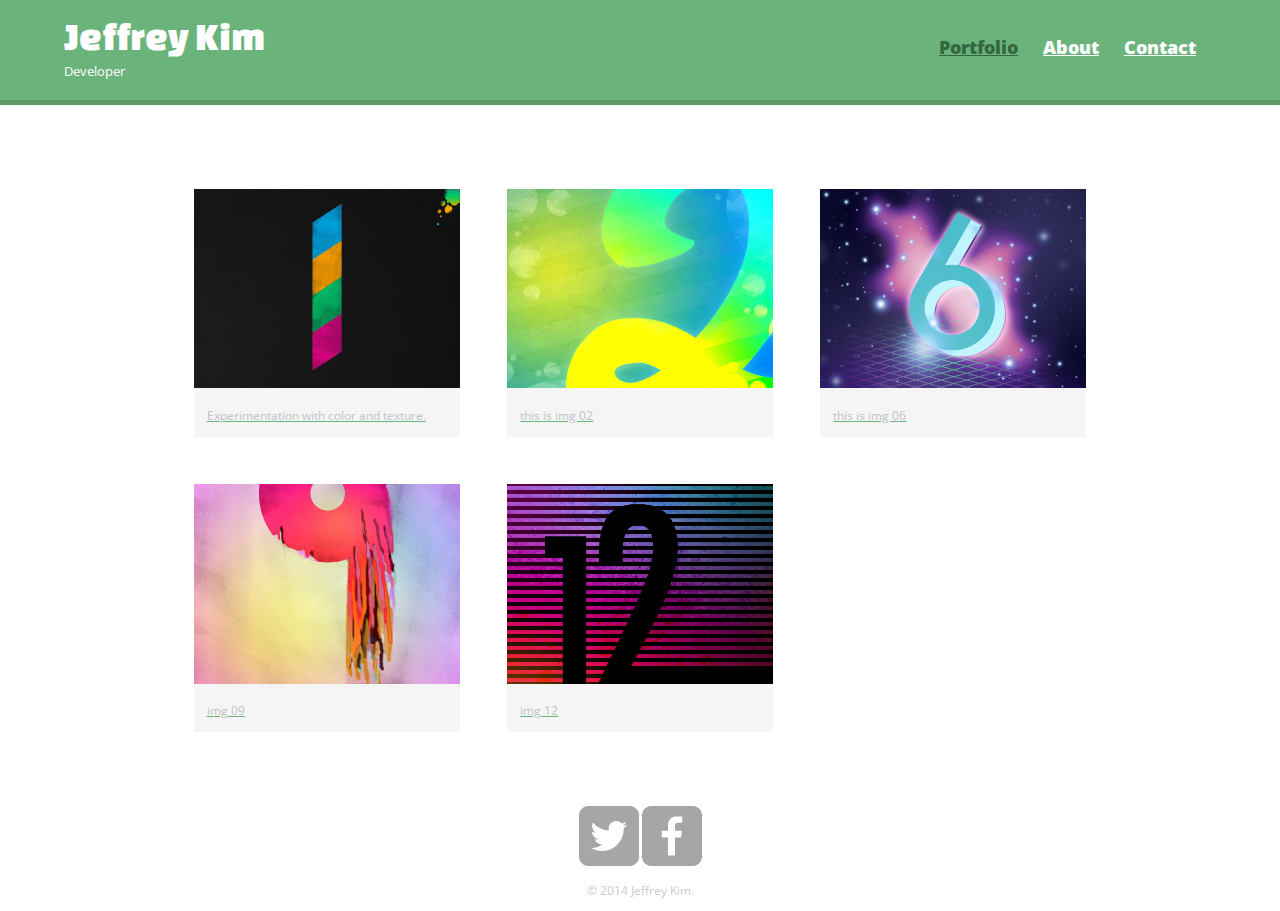
<file: index.html>
<!DOCTYPE html>
<html>
	<head>
		<meta charset="utf-8">
		<title>Jeffrey Kim | Developer</title>
		<link rel="stylesheet" href="css/normalize.css">
		<link href='http://fonts.googleapis.com/css?family=Changa+One|Open+Sans:400italic,700italic,400,700,800' rel='stylesheet' type='text/css'>
		<link rel="stylesheet" href="css/main.css">
		<link rel="stylesheet" href="css/responsive.css">
		<meta name="viewport" content="width=device-width, initial-scale=1.0">
	</head>
	<body>
		<header>
			<a href="index.html" id="logo">
				<h1>Jeffrey Kim</h1>
				<h2>Developer</h2>
			</a>
			<nav>
				<ul>
					<li><a href="index.html" class="selected">Portfolio</a></li>
					<li><a href="about.html">About</a></li>
					<li><a href="contact.html">Contact</a></li>
				</ul>	
			</nav>	
		</header>
		<div id="wrapper">
			<section>
				<ul id="gallery">
					<li>
						<a href="img/numbers-01.jpg">
							<img src="img/numbers-01.jpg" alt="">
							<p>Experimentation with color and texture.</p>
						</a>
					</li>
					<li>
						<a href="img/numbers-02.jpg">
							<img src="img/numbers-02.jpg" alt="">
							<p>this is img 02</p>
						</a>
					</li>
					<li>
						<a href="img/numbers-06.jpg">
							<img src="img/numbers-06.jpg" alt="">
							<p>this is img 06</p>
						</a>
					</li>
					<li>
						<a href="img/numbers-09.jpg">
							<img src="img/numbers-09.jpg" alt="">
							<p>img 09</p>
						</a>
					</li>
					<li>
						<a href="img/numbers-12.jpg">
							<img src="img/numbers-12.jpg" alt="">
							<p>img 12</p>
						</a>
					</li>	
				</ul>	
			</section>	
			<footer>
				<a href="http://twitter.com/nickrp"><img src="img/twitter-wrap.png" alt="Twitter Logo" class="social-icon"></a>
				<a href="http://facebook.com/Jeffreylkim"><img src="img/facebook-wrap.png" alt="Facebook Logo"  class="social-icon"></a>
				<p>&copy; 2014 Jeffrey Kim.</p>
			</footer>
		</div>
	</body>		
</html>
</file>
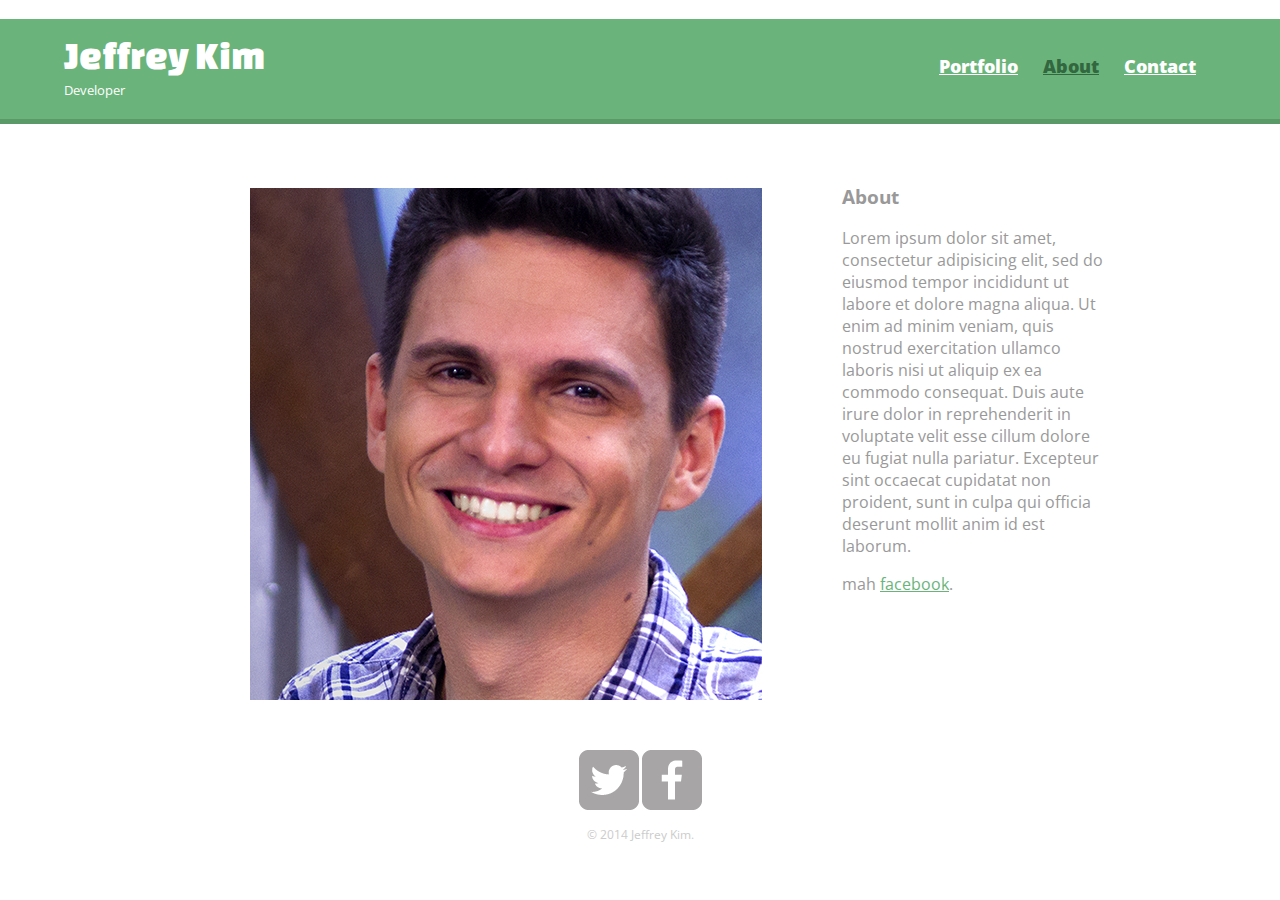
<file: about.html>
<!DOCTYPE html>
<html>
	<head>
		<meta charset="utf-8">
		<title>Jeffrey Kim | Developer</title>
		<link rel="stylesheet" href="css/normalize.css">
		<link href='http://fonts.googleapis.com/css?family=Changa+One|Open+Sans:400italic,700italic,400,700,800' rel='stylesheet' type='text/css'>
		<link rel="stylesheet" href="css/main.css">
		<link rel="stylesheet" href="css/responsive.css">
		<meta name="viewport" content="width=device-width, initial-scale=1.0">
	</head>
	<body>
		<header>
			<a href="index.html" id="logo">
				<h1>Jeffrey Kim</h1>
				<h2>Developer</h2>
			</a>
			<nav>
				<ul>
					<li><a href="index.html">Portfolio</a></li>
					<li><a href="about.html" class="selected">About</a></li>
					<li><a href="contact.html">Contact</a></li>
				</ul>	
			</nav>	
		</header>
		<div id="wrapper">
			<section>
				<img src="img/nick.jpg" alt="Photograph of Nick Pettit" class="profile-photo">	
				<h3>About</h3>
				<p>Lorem ipsum dolor sit amet, consectetur adipisicing elit, sed do eiusmod tempor incididunt ut labore et dolore magna aliqua. Ut enim ad minim veniam, quis nostrud exercitation ullamco laboris nisi ut aliquip ex ea commodo consequat. Duis aute irure dolor in reprehenderit in voluptate velit esse cillum dolore eu fugiat nulla pariatur. Excepteur sint occaecat cupidatat non proident, sunt in culpa qui officia deserunt mollit anim id est laborum.</p>
				<p>mah <a href="http://facebook.com/Jeffreylkim">facebook</a>.<p>
			</section>	
			<footer>
				<a href="http://twitter.com/nickrp"><img src="img/twitter-wrap.png" alt="Twitter Logo" class="social-icon"></a>
				<a href="http://facebook.com/Jeffreylkim"><img src="img/facebook-wrap.png" alt="Facebook Logo"  class="social-icon"></a>
				<p>&copy; 2014 Jeffrey Kim.</p>
			</footer>
		</div>
	</body>		
</html>
</file>
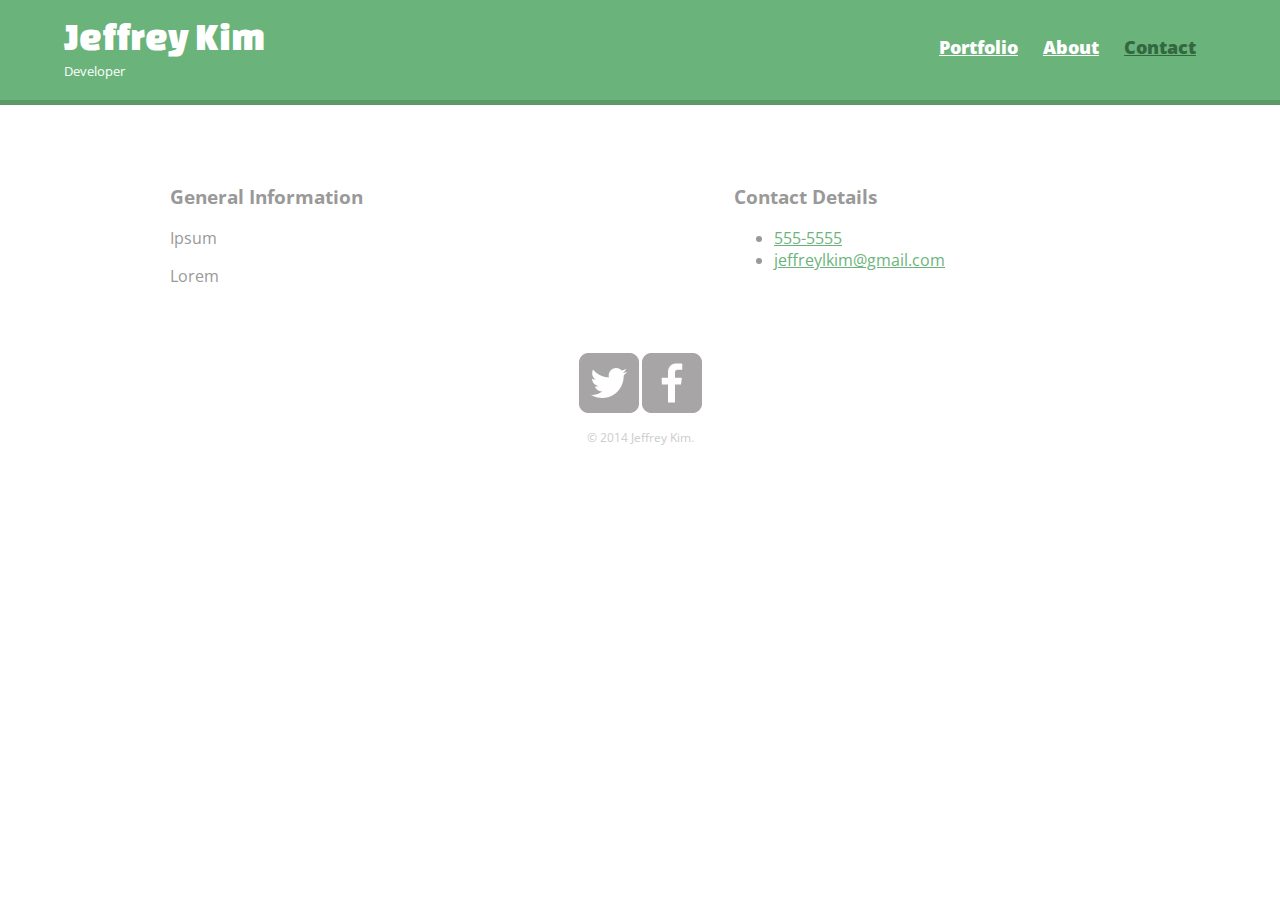
<file: contact.html>
<!DOCTYPE html>
<html>
	<head>
		<meta charset="utf-8">
		<title>Jeffrey Kim | Developer</title>
		<link rel="stylesheet" href="css/normalize.css">
		<link href='http://fonts.googleapis.com/css?family=Changa+One|Open+Sans:400italic,700italic,400,700,800' rel='stylesheet' type='text/css'>
		<link rel="stylesheet" href="css/main.css">
		<link rel="stylesheet" href="css/responsive.css">
		<meta name="viewport" content="width=device-width, initial-scale=1.0">
	</head>
	<body>
		<header>
			<a href="index.html" id="logo">
				<h1>Jeffrey Kim</h1>
				<h2>Developer</h2>
			</a>
			<nav>
				<ul>
					<li><a href="index.html">Portfolio</a></li>
					<li><a href="about.html">About</a></li>
					<li><a href="contact.html" class="selected">Contact</a></li>
				</ul>	
			</nav>	
		</header>
		<div id="wrapper">
			<section id="primary">
				<h3>General Information</h3>
				<p>Ipsum</p>
				<p>Lorem</p>	
			</section>	
			<section id="secondary">
				<h3>Contact Details</h3>
				<ul class="contact-info">
					<li class="phone"><a href="tel:555-5555">555-5555</a></li>
					<li class="email"><a href="mailto:jeffreylkim@gmail.com">jeffreylkim@gmail.com</a></li>
				</ul>	
			</section>	
			<footer>
				<a href="http://twitter.com/nickrp"><img src="img/twitter-wrap.png" alt="Twitter Logo" class="social-icon"></a>
				<a href="http://facebook.com/Jeffreylkim"><img src="img/facebook-wrap.png" alt="Facebook Logo"  class="social-icon"></a>
				<p>&copy; 2014 Jeffrey Kim.</p>
			</footer>
		</div>
	</body>		
</html>
</file>
<file: css/main.css>
/*************************
GENERAL
*************************/
body{
	font-family: 'Open Sans', sans-serif;
}

#wrapper{
	max-width: 940px;
	margin: 0 auto;
	padding: 0 5%;
}

/* green */
a{
	color: #6ab47b;
}

img{
	max-width: 100%;
}


/*************************
HEADING
*************************/
header{
	float: left;
	margin: 0 0 30px 0;
	padding: 5px 0 0 0;
	width: 100%;
}
#logo{
	text-align: center;
	margin: 0;
}

h1{
	font-family: 'Changa One', sans-serif;
	margin: 15px 0;
	font-size: 1.75em;
	font-weight:  normal;
	line-height: 0.8em;
}

h2{
	font-size: 0.75em;
	margin: -5px 0 0;	
	font-weight:  normal;
}


/*************************
NAVIGATION
*************************/
nav{
	text-align: center;
	padding: 10px 0;
	margin: 20px 0 0;
}

nav ul{
	list-style: none;
	margin: 0 10px;
	padding: 0;
}

nav li{
	display: inline-block;
}

nav a{
	font-weight: 800;
	padding: 15px 10px
}
/*************************
FOOTER
*************************/
footer{
	font-size: 0.75em;
	text-align: center;
	clear: both;
	padding-top: 50px;
	color: #ccc;
}


/*************************
PAGE: PORTFOLIO;
*************************/
#gallery{
	margin: 0;
	padding: 0;
	list-style: none;
}

#gallery li{
	float: left;
	width: 45%;
	margin: 2.5%;
	background-color: #f5f5f5;
	color: #bdc3c7;
}

#gallery li a p{
	margin: 0;
	padding: 5%;
	font-size: 0.75em;
	color: #bdc3c7;
}

/*************************
COLORS
*************************/
/* site body */
body{
	background-color: #fff;
	color: #999;
}

/* green header*/
header{
	background: #6ab47b;
	border-color: #599a68;
}

/* nav background */
nav{
	background: #599a68;
}


/* logo text */
h1, h2{
	color: #fff;
}

/* nav link */
nav a, nav a:visited{
	color: #fff;
}


/* selected nav link */
nav a.selected, nav a:hover{
	color: #32673f;
}
</file>
<file: css/responsive.css>
@media screen and (min-width: 480px){

/*************************
TWO COLUMN LAYOUT
*************************/
	#primary{
		width: 50%;
		float: left;
	}

	#secondary{
		width: 40%;
		float: right;
	}


/*************************
PAGE: PORTFOLIO
*************************/
	#gallery li{
		width: 28.3333%;
	}

	#gallery li:nth-child(4n){
		clear:left;
	}


/*************************
PAGE: ABOUT
*************************/
	.profile-photo{
		float: left;
		margin: 0.5% 80px 0;
	}

}

@media screen and (min-width: 660px){

	/*************************
	HEADING
	*************************/
	nav{
		background: none;
		float: right;
		font-size: 1.125em;
		margin-right: 5%;
		text-align: right;
		width: 45%;
	}

	#logo{
		float: left;
		margin-left: 5%;
		text-align: left;
		width: 45%;
	}

	h1{
		font-size: 2.5em;
	}

	h2{
		font-size: 0.825em;
		margin-bottom: 20px;
	}

	header{
		border-bottom: 5px solid #599a68;
		margin-bottom: 60px;
	}
}
</file>
